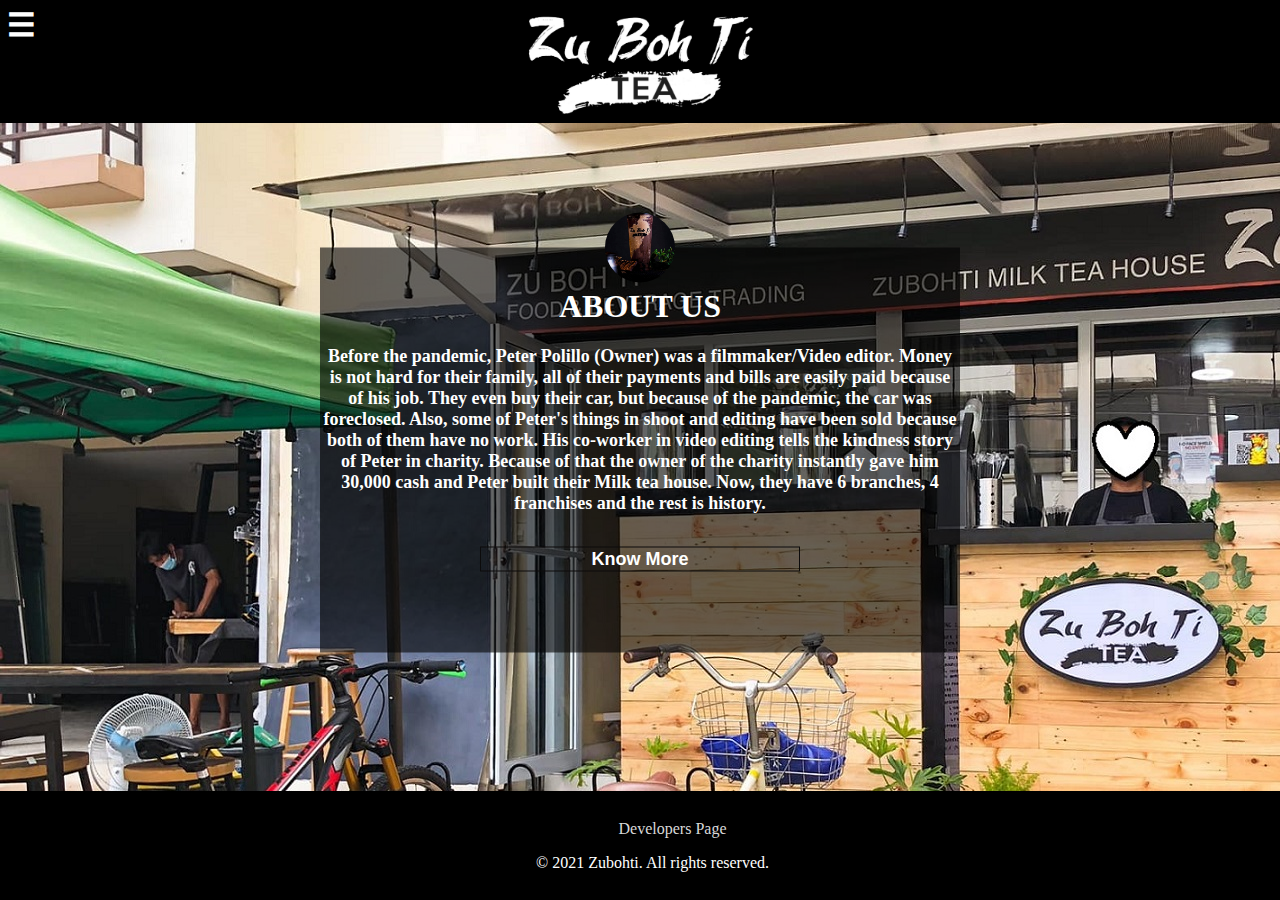
<file: aboutus.html>
<!DOCTYPE html>
<html lang="en">
  <head>
    <script>
      function openNav() {
        document.getElementById("mySidenav").style.width = "250px";
      }
      function closeNav() {
        document.getElementById("mySidenav").style.width = "0px";
      }
    </script>
    <style>
      header {
        background-color: black;
        padding: 5px;
      }
      footer {
        background-color: black;
        padding: 12.5px;
        color: white;
        position: fixed;
        left: 0;
        bottom: 0;
        width: 100%;
      }
      .footerLinks a {
        color: #d9d9d9;
        text-decoration: none;
        text-align: left;
        position: left;
      }
      .navigationBar {
        height: 60%;
        width: 0;
        position: fixed;
        left: 0;
        top: 0;
        background-color: black;
        overflow: hidden;
        padding-top: 10px;
        padding-bottom: 0px;
        padding-left: 0px;
        transition: 0.5s;
      }

      .navigationBar a {
        padding: 8px 8px 8px 32px;
        text-decoration: none;
        font-size: 25px;
        color: #818181;
        display: block;
        transition: 0.5s;
        text-align: left;
      }

      .navigationBar a:hover {
        position: relative;
        top: 0;
        right: 25px;
        font-size: 25px;
        margin-left: 50px;
        transition: 0.5s;
        background-color: transparent;
        color: white;
        border-left: 2px solid white;
      }

      #main {
        transition: margin-left 0.5s;
        padding: 20px;
      }

      .button h1 {
        color: white;
        padding-left: 0px;
        position: absolute;
        top: 5px;
        left: 5px;
        text-align: left;
        margin-top: 1px;
        margin-left: 2px;
      }

      .button h1:hover {
        color: white;
        cursor: pointer;
      }
      body {
        margin: 0;
        padding: 0;
        font-family: Century Gothic;
        background: url(gallery/mt.jpg) no-repeat;
      }
      .container {
        height: 45vh;
        width: 50%;
        background: rgba(0, 0, 0, 0.6);
        position: absolute;
        top: 50%;
        left: 50%;
        transform: translate(-50%, -50%);
        padding: 0, 20px;
      }

      .img {
        height: 70px;
        width: 70px;
        background: url(gallery/pic.jpg) no-repeat;
        background-size: cover;
        background-position: center;
        border-radius: 50px;
        position: absolute;
        top: 0%;
        left: 50%;
        transform: translate(-50%, -50%);
      }
      .container h1 {
        color: white;
        margin-top: 40px;
      }
      .container p {
        color: white;
        margin-top: 0px;
        font-size: large;
        font-weight: 900;
      }
      .btn {
        background: no-repeat;
        outline: none;
        border: 1px solid rgb(12, 11, 11);
        color: white;
        width: 50%;
        padding: 7px, 15px;
        font-size: large;
        cursor: pointer;
        transition: 0.3s ease;
        margin-top: 15px;
        font-weight: 800;
      }
      .btn:hover {
        background: white;
        color: black;
      }
    </style>
    <meta charset="UTF-8" />
    <meta http-equiv="X-UA-Compatible" content="IE=edge" />
    <meta name="viewport" content="width=device-width, initial-scale=1.0" />
    <title>About Us</title>
  </head>
  <body>
    <header>
      <center>
        <img src="gallery/milk.png" alt="ico" style="width: 19%" />
      </center>
      <div class="button">
        <h1><span onclick="openNav()">&#9776;</span></h1>
      </div>
      <div id="mySidenav" class="navigationBar">
        <a href="javascript:void(0)" class="closebtn" onclick="closeNav()"
          >&times;</a
        >
        <a href="index.html">HOME</a>
        <a href="aboutus.html">ABOUT US</a>
        <a href="location.html">LOCATION</a>
        <a href="menu.html">MENU</a>
        <a href="delivery.html">DELIVERY</a>
        <a href="modeofpayment.html">MODE OF PAYMENT</a>
      </div>
    </header>
    <div class="container">
      <center>
        <h1>ABOUT US</h1>
        <div class="img"></div>
        <p>
          Before the pandemic, Peter Polillo (Owner) was a filmmaker/Video
          editor. Money is not hard for their family, all of their payments and
          bills are easily paid because of his job. They even buy their car, but
          because of the pandemic, the car was foreclosed. Also, some of Peter's
          things in shoot and editing have been sold because both of them have
          no work. His co-worker in video editing tells the kindness story of
          Peter in charity. Because of that the owner of the charity instantly
          gave him 30,000 cash and Peter built their Milk tea house. Now, they
          have 6 branches, 4 franchises and the rest is history.
        </p>
        <a href="https://www.youtube.com/watch?v=CGX_U1V5um4">
          <button class="btn">Know More</button>
        </a>
      </center>
    </div>
    <footer>
      <center>
        <div class="footerLinks">
          <ul>
            <a href="developers.html">Developers Page</a>
          </ul>
        </div>
        <div class="copyright">
          <p>© 2021 Zubohti. All rights reserved.</p>
        </div>
      </center>
    </footer>
  </body>
</html>
</file>
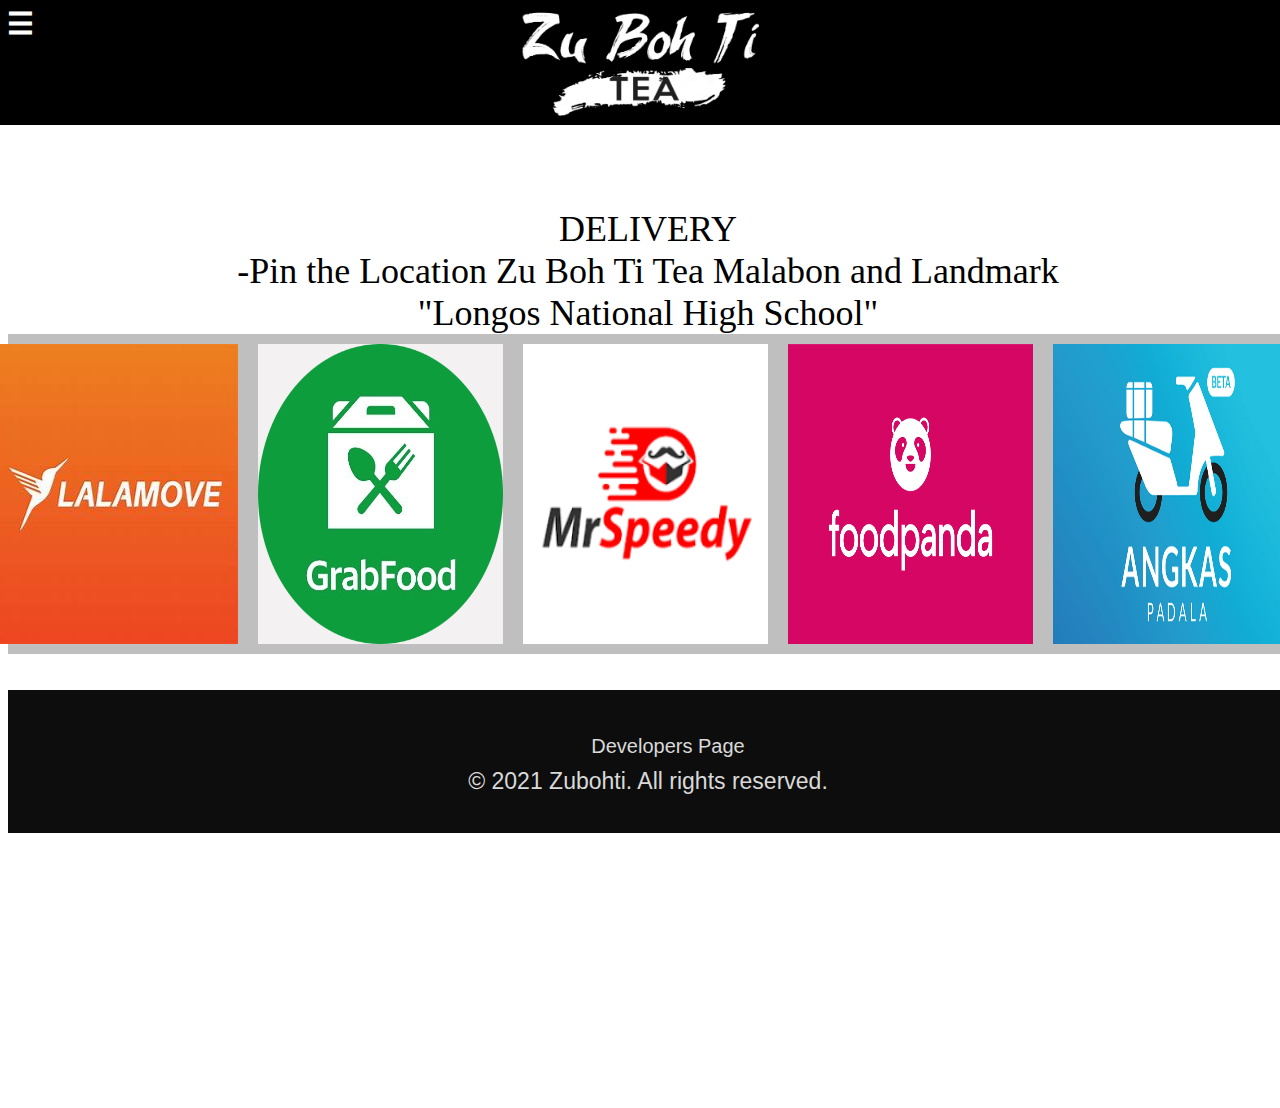
<file: delivery.html>
<!DOCTYPE html>
<html lang="en">


<head>

  <script>
		function openNav() {
		document.getElementById("mySidenav").style.width = "250px";
		}

		function closeNav() {
		document.getElementById("mySidenav").style.width = "0px";
		}
	</script>

  <header>
    <style>
      #main {
        transition: margin-left .5s;
        padding: 20px;
        }
  
        .button h1 {
        color: rgb(255, 255, 255);
        padding-left: 0px;
        position: absolute;
        top: 5px;
        left: 5px;
        text-align: left;
        margin-top: 1px;
        margin-left: 2px;
        font-size: 30px;
        }
      
      .button h1:hover {
        color: rgb(250, 248, 248);
        cursor: pointer;
        }
  
      .header{
        background: black;
        padding: 0px;
        width: 100%;
      }
  
    .header-top{
      background: #000000;
      height: 100px;
      width: 100%;
      text-align: center;
      position: absolute;
      top: 0px;
      left: 0px;
      padding-bottom: 0px;
      }
      .navigationBar {
        height: 60%;
        width: 0;
        position: fixed;
        left: 0;
        top: 0;
        background-color: rgb(0, 0, 0);
        overflow: hidden;
        padding-top: 10px;
        padding-bottom: 0px;
        padding-left: 0px;
        transition: 0.5s;
      }
      .navigationBar a{
        padding: 8px 8px 8px 32px;
        text-decoration: none;
        font-size: 25px;
        color: #818181;
        display: block;
        transition: 0.5s;
        text-align: left;
      }
      
      .navigationBar a:hover {
        position: relative;
        top: 0px;
        right: 25px;
        font-size: 25px;
        margin-left: 50px;
        transition: 0.5s;
        background-color: transparent;
        color: white;
        border-left: 2px solid white;
        }
  
      html, body{
            height: 100%;
            width: 100%;
            margin: left;
            font-family: link href="'https://fonts:googleapis.com/css2?family=Poppinins&display=swap" rel="stylesheet";
            font-size: 150%;
            text-align: left;
            padding: 0px;
            padding-top: 100px;
            background-color: rgb(255, 255, 255); 
             }
             
  
  footer {
      background-color: #0d0d0d;
      color: white;
    padding-bottom: 15px;
    width: 100%;
      font-family: 'Poppins', sans-serif;
      text-align: center;
  }
  
  
  .footerLinks a {
          color: #d9d9d9;
          text-decoration: none;
          font-size: 20px;
      top: 30px;
      left:60;
      position: relative;
  
  }
  
  .copyright{
    color: #d9d9d9;
          text-decoration: none;
          font-size: 23px;
      
  }
  
  .container {
  
    width: 98%;
    padding: 10px;
    background: rgb(192, 191, 191);
    display: flex;
    justify-content: center;
  
  }
  
  .img-responsive{
    width: 245px;
    height: 300px;
    background: rgb(243, 241, 241);
    float: left;
    margin: 0px 10px;
    transition: 1s;
  }
    </style>
<div class="header-top">
    <div class="button">
      <h1><span onclick="openNav()">&#9776;</span></h1>
    </div>
    <div id="mySidenav" class="navigationBar">
      <a href="javascript:void(0)" class="closebtn" onclick="closeNav()">&times;</a>
      <a href="index.html">HOME</a>
      <a href="aboutus.html">ABOUT US</a>
      <a href="location.html">LOCATION</a>
      <a href="menu.html">MENU</a>
      <a href="delivery.html">DELIVERY</a>
      <a href="modeofpayment.html">MODE OF PAYMENT</a>
    </div>
    <div class="header">
      <img src="gallery/zuhbotiteaa.png" alt="logo" class="logo" width="20%" height="90%">

      </div>

  </header>

<body>
  <div>
  <title>DELIVERY</title>
  <center> DELIVERY </center>
      <center>-Pin the Location Zu Boh Ti Tea Malabon and Landmark</center>
          <center>"Longos National High School"</center>
  </div>
  
    <div class="container">
        
         <a href="https://www.lalamove.com/en-sg/personal" target="_blanlk"><img class="img-responsive" src="gallery/lalamove.jpg">
     
          <a href="https://food.grab.com/ph/en/" target="_blank"><img class="img-responsive" src="gallery/GrabFood.png">
        
          <a href="https://mrspeedy.ph/" target="_blank"><img class="img-responsive" src="gallery/Mrspeedy.png"> 
  
          <a href="https://www.foodpanda.ph/" target="_blank"><img class="img-responsive" src="gallery/foodpanda.png">     
     
          <a href="https://www.angkas.com/" target="_blank"><img class="img-responsive" src="gallery/Angkas-padala.jpg">
    </div>
     <footer>
       <center>
              <div class="footerLinks">
                <ul>
                  <a href="developers.html">Developers Page</a>
                </ul>
              <div class="copyright">
                <p>© 2021 Zubohti. All rights reserved.</p>
              </div>
  </center>
  </footer>
</body>
</html>
</p>
</file>
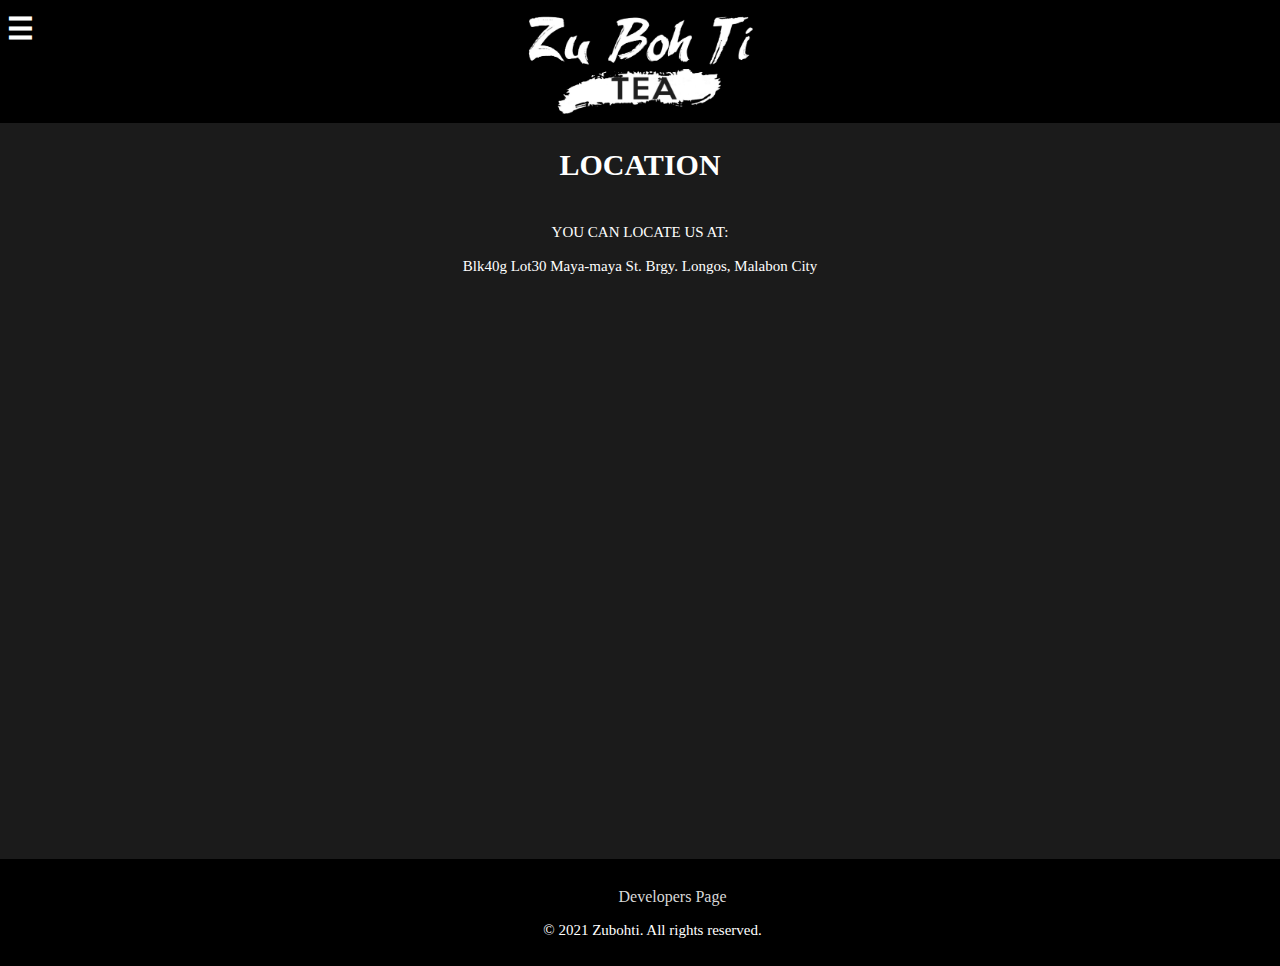
<file: location.html>
<!DOCTYPE html>
<html lang="en">
<head>
    <script>
		function openNav() {
		document.getElementById("mySidenav").style.width = "250px";
		}

		function closeNav() {
		document.getElementById("mySidenav").style.width = "0px";
		}
	</script>
    <style>
.navigationBar {
	height: 60%;
	width: 0;
	position: fixed;
	left: 0;
	top: 0;
	background-color: black;
	overflow: hidden;
	padding-top: 10px;
	padding-bottom: 0px;
	padding-left: 0px;
	transition: 0.5s;
}
.navigationBar a{
	padding: 8px 8px 8px 32px;
	text-decoration: none;
	font-size: 25px;
	color: #818181;
	display: block;
	transition: 0.5s;
	text-align: left;
}
.navigationBar a:hover {
	position: relative;
	top: 0;
	right: 25px;
	font-size: 25px;
	margin-left: 50px;
	transition: 0.5s;
	background-color: transparent;
	color: white;
	border-left: 2px solid white;
	}
#main {
	transition: margin-left .5s;
	padding: 20px;
	}

.button h1 {
	color: white;
	padding-left: 0px;
    position: absolute;
    top: 5px;
    left: 5px;
    text-align: left;
    margin-top: 1px;
    margin-left: 2px;
	}

.button h1:hover {
	color: white;
	cursor: pointer;
	}
    h1 {
    font-family:'Pacifico', cursive;
    font-size: 50px;
    padding: 10px;
    color:white;
    justify-self: center;
    text-align:center;
    border-top: 5px transparent;
}
p {
    font-family:'Pacifico', cursive;
    font-size: 15px;
    padding: 5;
    color:white;
    justify-self: center;
    text-align:center;
}

h1 {
    font-family:'Pacifico', cursive;
    font-size: 30px;
    padding: 5px;
    color:white;
    justify-self: center;
    text-align:center;
}

body {
background: rgb(27, 27, 27);
margin-left: 0;
margin-right: 0;
margin-top: 0;
margin-bottom: 0;
}
header {
     color: white;
     background-color: black;
     padding: 5px;

    }
    footer {
            background-color: black;
            padding: 12.5px;
            color: white;
            position:relative;
            left: 0;
            bottom: 0;
            width: 100%;
        }
        .footerLinks a {
		color: #d9d9d9;
		text-decoration: none;
}
    </style>
    <meta charset="UTF-8">
    <meta http-equiv="X-UA-Compatible" content="IE=edge">
    <meta name="viewport" content="width=<device-width>, initial-scale=1.0">
    <title>Location</title>
</head>
<body>
    <header>
        <center>
        <img src="gallery/milk.png" alt="" style="width:19%">
        </center>
        <div class="button">
            <h1><span onclick="openNav()">&#9776;</span></h1>
        </div>
        <div id="mySidenav" class="navigationBar">
            <a href="javascript:void(0)" class="closebtn" onclick="closeNav()">&times;</a>
            <a href="index.html">HOME</a>
            <a href="aboutus.html">ABOUT US</a>
            <a href="location.html">LOCATION</a>
            <a href="menu.html">MENU</a>
            <a href="delivery.html">DELIVERY</a>
            <a href="modeofpayment.html">MODE OF PAYMENT</a>
        </div>
      </header>
    <h1>LOCATION</h1>
    <p><br>YOU CAN LOCATE US AT: </br>
    <br>Blk40g Lot30 Maya-maya St. Brgy. Longos, Malabon City</br></p>
    <p><iframe src="https://www.google.com/maps/embed?pb=!1m18!1m12!1m3!1d965.01604904685!2d120.95835142915529!3d14.65229729685112!2m3!1f0!2f0!3f0!3m2!1i1024!2i768!4f13.1!3m3!1m2!1s0x3397b5b478b8d925%3A0xd457c7d6710825d6!2s30%20Maya-Maya%20St%2C%20Longos%2C%20Malabon%2C%20Metro%20Manila!5e0!3m2!1sen!2sph!4v1616417672520!5m2!1sen!2sph" width="1500" height="550" style="border:0;" allowfullscreen="" loading="lazy"></iframe></p>
    <footer>
        <center>
            <div class="footerLinks">
                <ul>
                    <a href="developers.html">Developers Page</a>
                </ul>
            </div>
            <div class="copyright">
                <p>© 2021 Zubohti. All rights reserved.</p>
            </div>
    </center>
    </footer>
</body>
</html>
</file>
